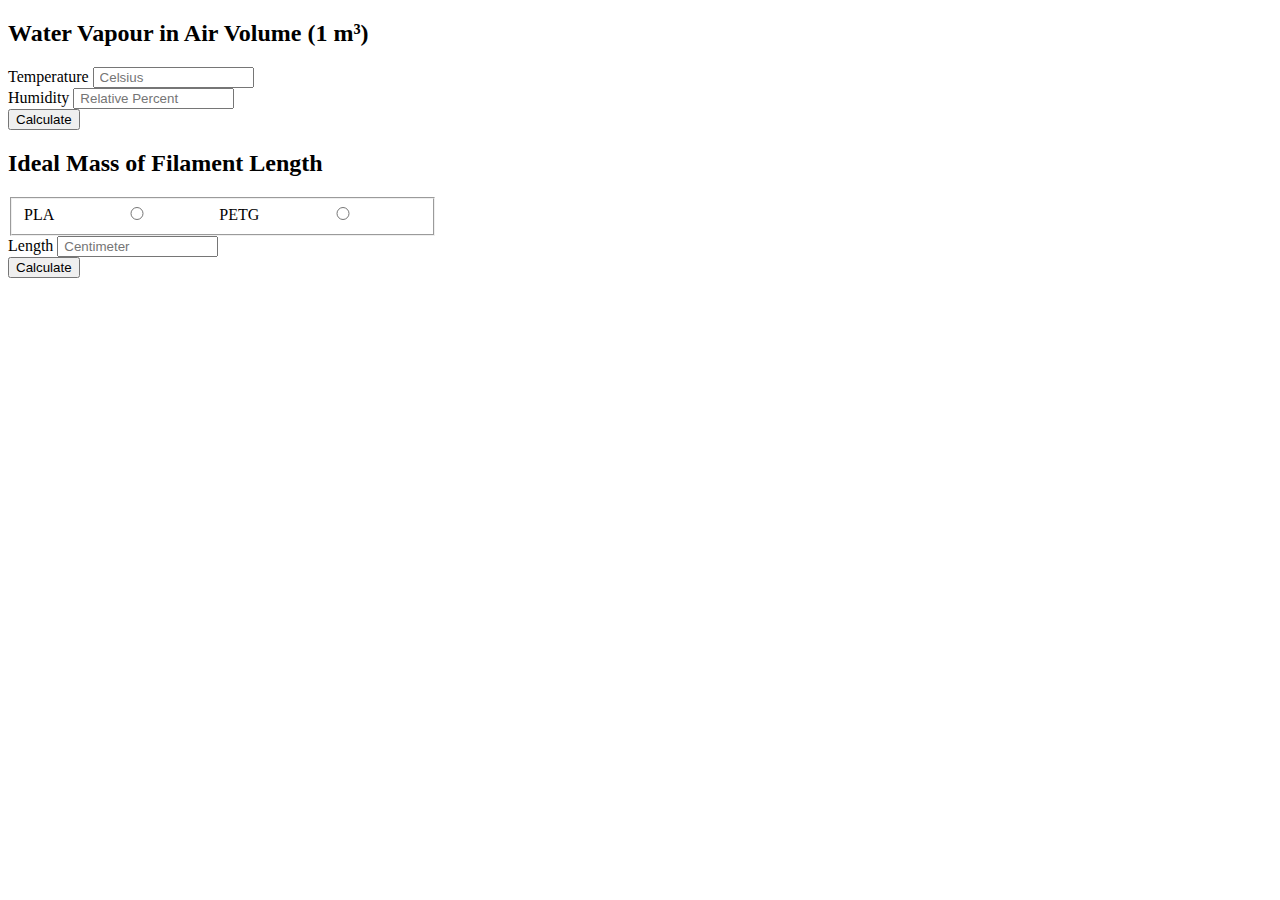
<file: template/index.html>
<!DOCTYPE html>
<html lang="en">
<head>
    <meta charset="UTF-8">
    <meta name="viewport" content="width=device-width, initial-scale=1.0">
    <script src="/static/htmx.min.js"></script>
    <link rel="stylesheet" href="/static/styles.css">
    <link rel="icon" href="/static/favicon.ico" type="image/x-icon">
    <title>Dry Box</title>
</head>
<body>

    <h2>Water Vapour in Air Volume (1 m³)</h2>
    <form hx-get="/water-volume-mass" hx-target="next #water-volume-mass" hx-swap="innerHTML">
        <label>Temperature
            <input type="number" step="0.01" name="temperature" placeholder="Celsius">
        </label>
        <label>Humidity
            <input
                type="number"
                step="0.01"
                max="100"
                min="0"
                name="humidity"
                placeholder="Relative Percent">
        </label>
        <button type="submit">Calculate</button>
    </form>
    <div id="water-volume-mass"></div>

    <h2>Ideal Mass of Filament Length</h2> <form hx-get="/filament-mass" hx-target="next #filament-mass" hx-swap="innerHTML">
        <fieldset>
            <label>PLA
                <input type="radio" name="material" value="PLA">
            </label>
            <label>PETG
                <input type="radio" name="material" value="PETG">
            </label>
        </fieldset>
        <label>Length
            <input type="number" name="length" step="0.01" placeholder="Centimeter">
        </label>
        <button type="submit">Calculate</button>
    </form>
    <div id="filament-mass"></div>

</body>
</html>
</file>
<file: static/styles.css>
form {
    display: flex;
    flex-direction: column;
    align-items: flex-start;
}

input {
    padding-left: 5px;
    width: 150px;
}
</file>
